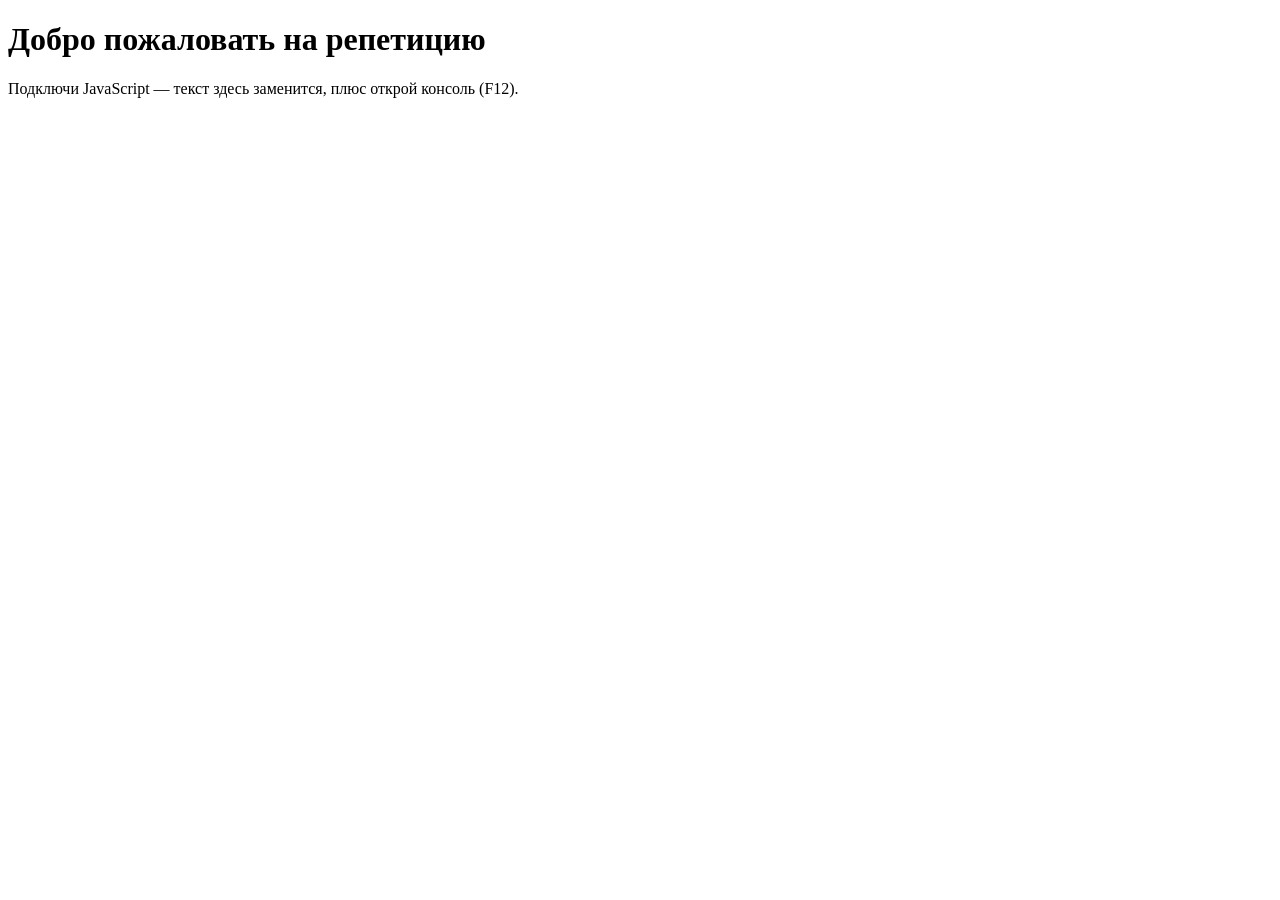
<file: lessons/02-code-editor/starter/index.html>
<!DOCTYPE html>
<html lang="ru">
<head>
  <meta charset="UTF-8">
  <title>Урок 02 — Редактор кода</title>
</head>
<body>
  <!-- Пока только HTML. JavaScript подключим ниже. -->
  <h1>Добро пожаловать на репетицию</h1>
  <p id="hello">Подключи JavaScript — текст здесь заменится, плюс открой консоль (F12).</p>
  
  <!-- TODO: добавь сюда <script src="script.js"></script> -->
  <script src="script.js"></script>
  
</body>
</html>
</file>
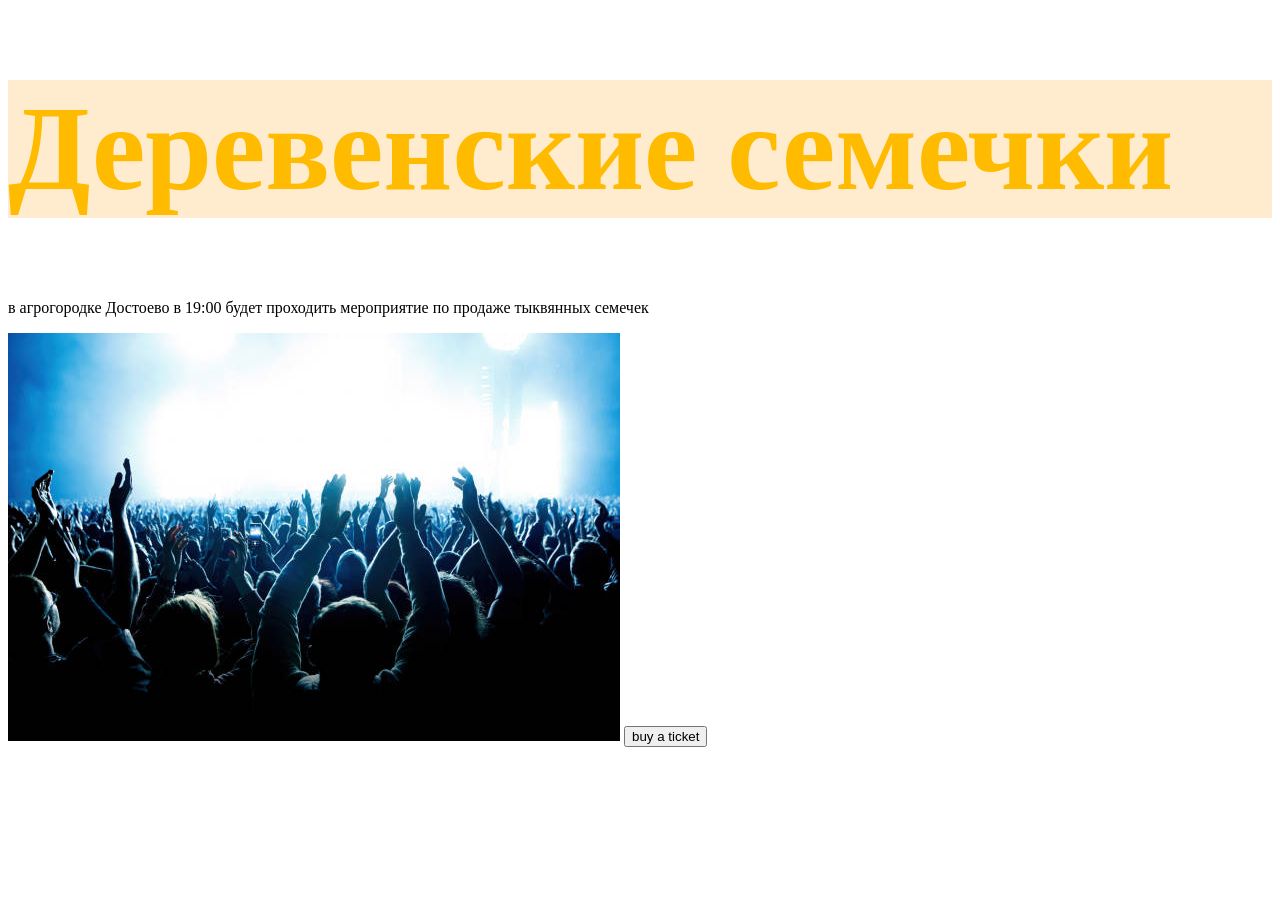
<file: lessons/04-html-basics/starter/index.html>
<!DOCTYPE html>
<html lang="ru">

<head>
  <meta charset="UTF-8">
  <meta name="viewport" content="width=device-width, initial-scale=1.0">
  <title>Урок 04 — Основы HTML</title>
  <!-- TODO: подключи style.css через link -->
   <link rel="stylesheet" href="style.css">
</head>

<body>
  <h1>Деревенские семечки</h1>
  <p> в агрогородке Достоево в 19:00 будет проходить мероприятие по продаже тыквянных семечек
  </p>
  <img src="poster.jpg" alt="">
  <button>buy a ticket</button>
</body>

</html>
</file>
<file: lessons/04-html-basics/starter/style.css>
h1 {
    font-size: 120px;
}

h1 {
    color: rgb(255, 187, 0);
}

h1 {
    background-color: blanchedalmond;
}
</file>
